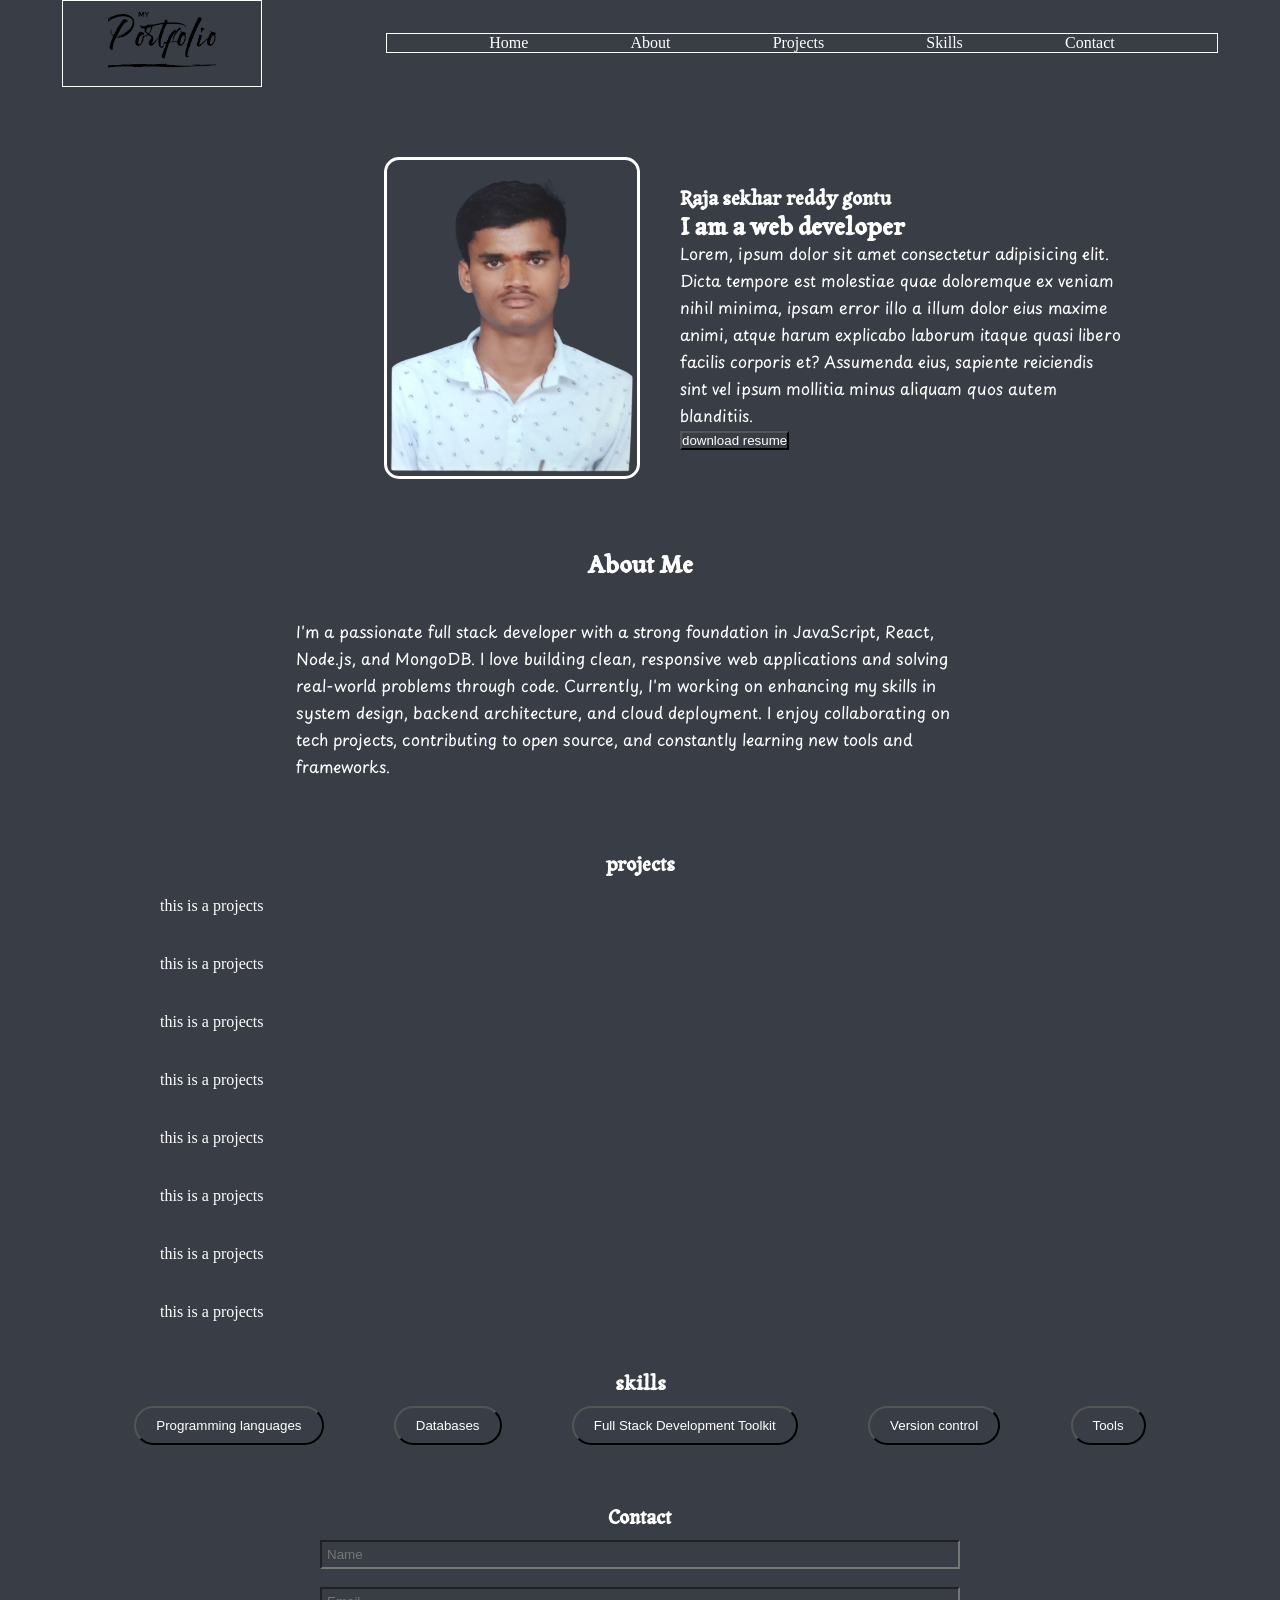
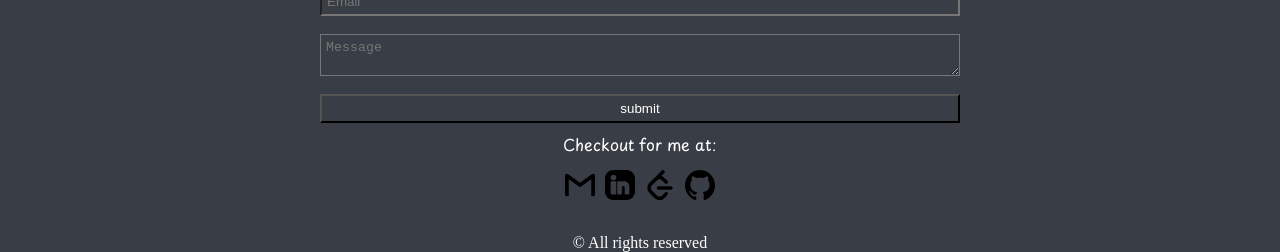
<file: what/portfolio/index.html>
<!DOCTYPE html>
<html lang="en">

<head>
    <meta charset="UTF-8">
    <meta name="viewport" content="width=device-width, initial-scale=1.0">
    <title>Portfolio</title>
    <link rel="stylesheet" href="index.css">
    <script src="index.js" async></script>
</head>

<body>
    <section class="container">
        <nav>
            <img src="./assets/pngegg.png" class="icon nav-left">
            
           
                <!-- <span class="ham">ham</span> -->
                <ul class="nav-right">
                    <li>Home</li>
                    <li>About</li>
                    <li>Projects</li>
                    <li>Skills</li>
                    <li>Contact</li>
                </ul>
            

        </nav>

    </section>
    <Section class="container hero">
        <div class="left">
            <img src="./assets/profile.png" alt="Profile" class="profile">
        </div>
        <div class="right">
            <h3>Raja sekhar reddy gontu</h2>
                <h2>I am a web developer</h2>
                <p>Lorem, ipsum dolor sit amet consectetur adipisicing elit. Dicta tempore est molestiae quae doloremque
                    ex veniam nihil minima, ipsam error illo a illum dolor eius maxime animi, atque harum explicabo
                    laborum itaque quasi libero facilis corporis et? Assumenda eius, sapiente reiciendis sint vel ipsum
                    mollitia minus aliquam quos autem blanditiis.</p>
                <button>
                    download resume
                </button>
        </div>
    </Section>
    <section class="container about">
        <h2>About Me</h2>
        <p>
            I'm a passionate full stack developer with a strong foundation in JavaScript, React, Node.js, and MongoDB.
            I love building clean, responsive web applications and solving real-world problems through code.
                Currently, I'm working on enhancing my skills in system design, backend architecture, and cloud deployment.
            I enjoy collaborating on tech projects, contributing to open source, and constantly learning new tools and
            frameworks.
        </p>
    </section>
    <section class="container project">
        <h3>projects</h3>
        <div class="holder">
            <div class="cards">this is a projects</div>
            <div class="cards">this is a projects</div>
            <div class="cards">this is a projects</div>
            <div class="cards">this is a projects</div>
            <div class="cards">this is a projects</div>
            <div class="cards">this is a projects</div>
            <div class="cards">this is a projects</div>
            <div class="cards">this is a projects</div>
        </div>
    </section>
    <section class="container skills">
        <h3 class="center">skills</h3>
        <div class="btn-grp">
            <button class="category active" onclick="show('pl')">Programming languages</button>
            <button class="category" onclick="show('db')">Databases</button>
            <button class="category" onclick="show('fsd')">Full Stack Development Toolkit</button>
            <button class="category" onclick="show('vc')">Version control</button>
            <button class="category" onclick="show('tools')">Tools</button>
        </div>
        <div class="logos">
        </div>
    </section>
    <section class="container contact">
        <h3>Contact</h3>
        <form method="post">
            <input type="text" name="name" id="name" placeholder="Name">
            <br>
            <input type="email" name="email" id="email" placeholder="Email"><br>
            <textarea name="message" id="message" placeholder="Message"></textarea><br>
            <input type="submit" value="submit">
        </form>
        <p>Checkout for me at:</p>
        <div class="links">
            <a href="www.gmail.com"><img src="./assets/gm.svg" alt="Gmail"></a>
            <a href="www.linkedin.com"><img src="./assets/ln.svg" alt="linkedin"></a>
            <a href="www.leetcode.com"><img src="./assets/lc.svg" alt="Leetcode"></a>
            <a href="www.github.com"><img src="./assets/github.svg" alt="Github"></a>
        </div>
    </section>
    <footer>
        &#169; All rights reserved
    </footer>
</body>

</html>
</file>
<file: what/portfolio/index.css>
@import url('https://fonts.googleapis.com/css2?family=Poetsen+One&family=Reem+Kufi+Fun:wght@400..700&display=swap');
@import url('https://fonts.googleapis.com/css2?family=Tagesschrift&display=swap');
@import url('https://fonts.googleapis.com/css2?family=Playpen+Sans+Arabic:wght@100..800&display=swap');
:root{
    --color1:#8F857D;
    --color2:#393E46;
    --color3:#948979;
    --color4:#DFD0B8;
}
p{
    font-family: "Playpen Sans Arabic", cursive;
    text-wrap: wrap;
}
*{
    margin:0;
    padding:0;
    background-color: var(--color2);
    color: white;
    /* border:1px solid; */
}
.nav-left{
    width:33vw;
}
h2,h3{
     /* font-family: "Poetsen One", sans-serif;
  font-weight: 400;
  font-style: normal; */
   font-family: "Tagesschrift", system-ui;
  font-weight: 900;
  font-style: normal;
}
.container{
    width:100%;
    margin:auto;
    margin-bottom:30px;
}
.icon{
    width:100%;
    max-width: 200px;
    padding:0 3.5vw;
    box-sizing: border-box;
    height:100%;
    border:1px solid;

}
nav{
    display: flex;
    width: 100%;
    height: max-content;
    align-items: center;
    justify-content: space-around;
}
.nav-right {
    width:65vw;
    box-sizing: border-box;
    display:flex;
    flex-wrap: wrap;
    align-items: center;
    justify-content: space-evenly;
    border:1px solid;
}
li{
    list-style-type: none;
}
.hero{
    display: flex;
    align-items: center;
    justify-content: center;
    width:75%;
    /* flex-wrap: wrap; */
}
.left{
    width:50%;
    padding:40px;
}
.right{
    width:50%;
}
.profile{
    border:3px solid;
    border-radius: 15px;
    width:250px;
    float:right;
}
.about{
    display:flex;
    align-items: center;
    justify-content: center;
    flex-direction: column;
    width:60%;
   
}
.about p{
    padding:40px;
}
.project h3{
    text-align: center;
}
.holder {
 display:flex;
 align-items: center;
 justify-content: center;
 flex-direction: column;
}
.cards{
    width:75%;
    margin:20px;
}
.skills{
    display:flex;
    align-items: center;
    justify-content: center;
    flex-direction: column;
    gap:10px;
}
.btn-grp{
    width:90%;
    display:flex;
    align-items: center;
    justify-content:space-evenly;
}
.category{
    width:fit-content;
    padding:10px 20px;
    border-radius: 20px;
}
.logos{
    width:80%;
    display:flex;
    align-items: center;
    justify-content: space-evenly;
    /* gap:40px; */
    flex-wrap: wrap;
    padding-top: 20px;
}
.logo{
    width:120px;
}
.logo:hover{
    transform: scale(1.1,1.1) rotate(5deg); 
}
.contact h3{
    margin:auto;
}
.contact{
    display: flex;
    justify-content: center;
    align-items: center;
    flex-direction: column;
    gap:10px;
}
form{
    width: 50%;
    display: flex;
    justify-content: space-evenly;
    align-items: stretch;
    flex-direction: column;
}
form>*{
    padding:5px;
}
.links{
    display:flex;
    align-items: center;
    justify-content: center;
    gap:10px;
}
.links a img{
    width:30px;
}
a{
    text-decoration: none;
}
footer{
    text-align: center;
}
</file>
